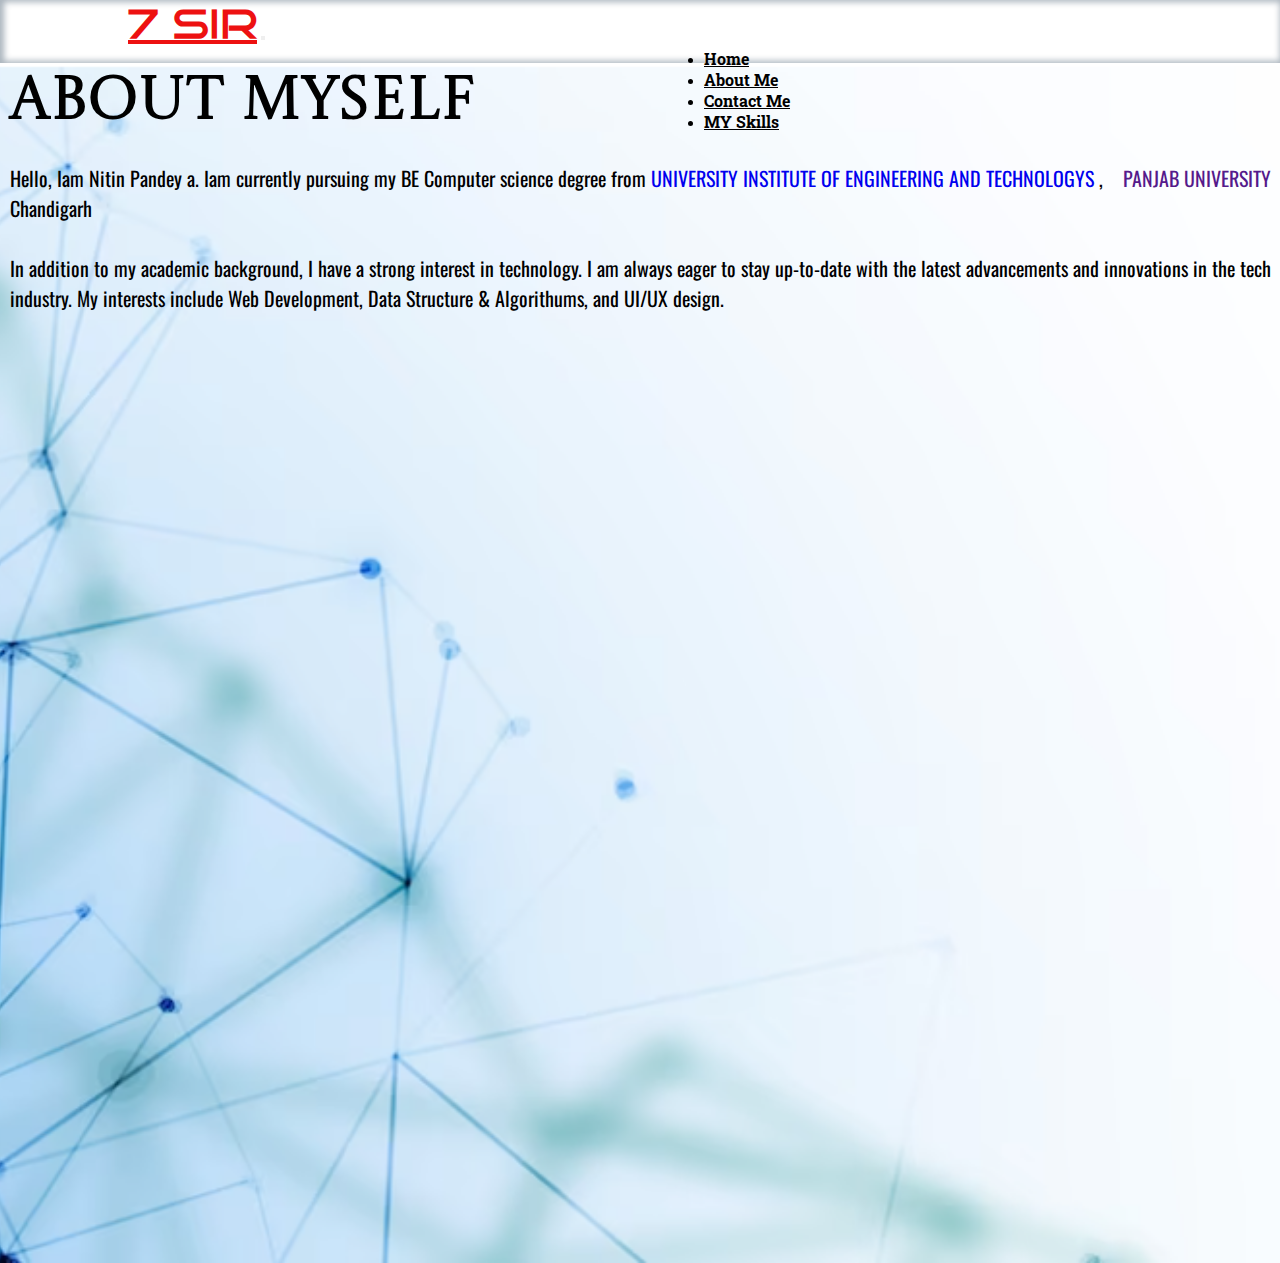
<file: Aboutme.html>
<!DOCTYPE html>
<html lang="en">
<head>
    <meta charset="UTF-8">
    <meta http-equiv="X-UA-Compatible" content="IE=edge">
    <meta name="viewport" content="width=device-width, initial-scale=1.0">
    <link rel="stylesheet" href="style.css">
    <link rel="stylesheet" href="style2.css">
    <link rel="stylesheet" href="contactstyle.css">
    <link href="https://cdn.jsdelivr.net/npm/bootstrap@5.3.0-alpha3/dist/css/bootstrap.min.css" rel="stylesheet" integrity="sha384-KK94CHFLLe+nY2dmCWGMq91rCGa5gtU4mk92HdvYe+M/SXH301p5ILy+dN9+nJOZ" crossorigin="anonymous">
    <link rel="stylesheet" href="about.css">
    <link rel="stylesheet" href="about2.css">
    <title>Information of the Developer</title>
</head> 
<body>
  <nav class="navbar navbar-expand-lg bg-body-tertiary">
    <div class="container-fluid">
      <a class="navbar-brand" href="#" style="color: rgb(237, 17, 17); font-family: 'Bruno Ace SC', cursive, cursive; font-size: 40px; font-weight: 800;">7 SIR</a>
      <button class="navbar-toggler" type="button" data-bs-toggle="collapse" data-bs-target="#navbarNav" aria-controls="navbarNav" aria-expanded="false" aria-label="Toggle navigation">
        <span class="navbar-toggler-icon"></span>
      </button>
      <div class="collapse navbar-collapse" id="navbarNav">
        <ul class="navbar-nav">
          <li class="nav-item">
            <a class="nav-link active" href="home.html" >Home</a>
          </li>
          <li class="nav-item">
            <a class="nav-link" href="Aboutme.html" target="_blank">About Me</a>
          </li>
          <li class="nav-item">
            <a class="nav-link" href="contact.html" target="_blank">Contact Me</a>
          </li>
          <li class="nav-item">
            <a class="nav-link" href="skill.html" target="_blank">MY Skills</a>
          </li>
        </ul>
      </div>
    </div>
  </nav> 

 <div class="aboutme"> <div><h1 class="myself">About Myself</h1>
  <div class="interset"><p >Hello, Iam  Nitin Pandey a. Iam currently pursuing my BE Computer science degree from <a href="https://uiet.puchd.ac.in/" target="_blank" style="text-decoration: none;">UNIVERSITY INSTITUTE OF ENGINEERING AND TECHNOLOGYS</a> , &nbsp; &nbsp;<a href="" style="text-decoration: none
  ;">PANJAB UNIVERSITY</a> Chandigarh
</p><br>
<p> In addition to my academic background, I have a strong interest in technology. I am always eager to stay up-to-date with the latest advancements and innovations in the tech industry. My interests include Web Development, Data Structure & Algorithums, and UI/UX design.</p></div>
</div>
</div>

</div>
</body>
<script src="index1.js"></script>
</html>
</file>
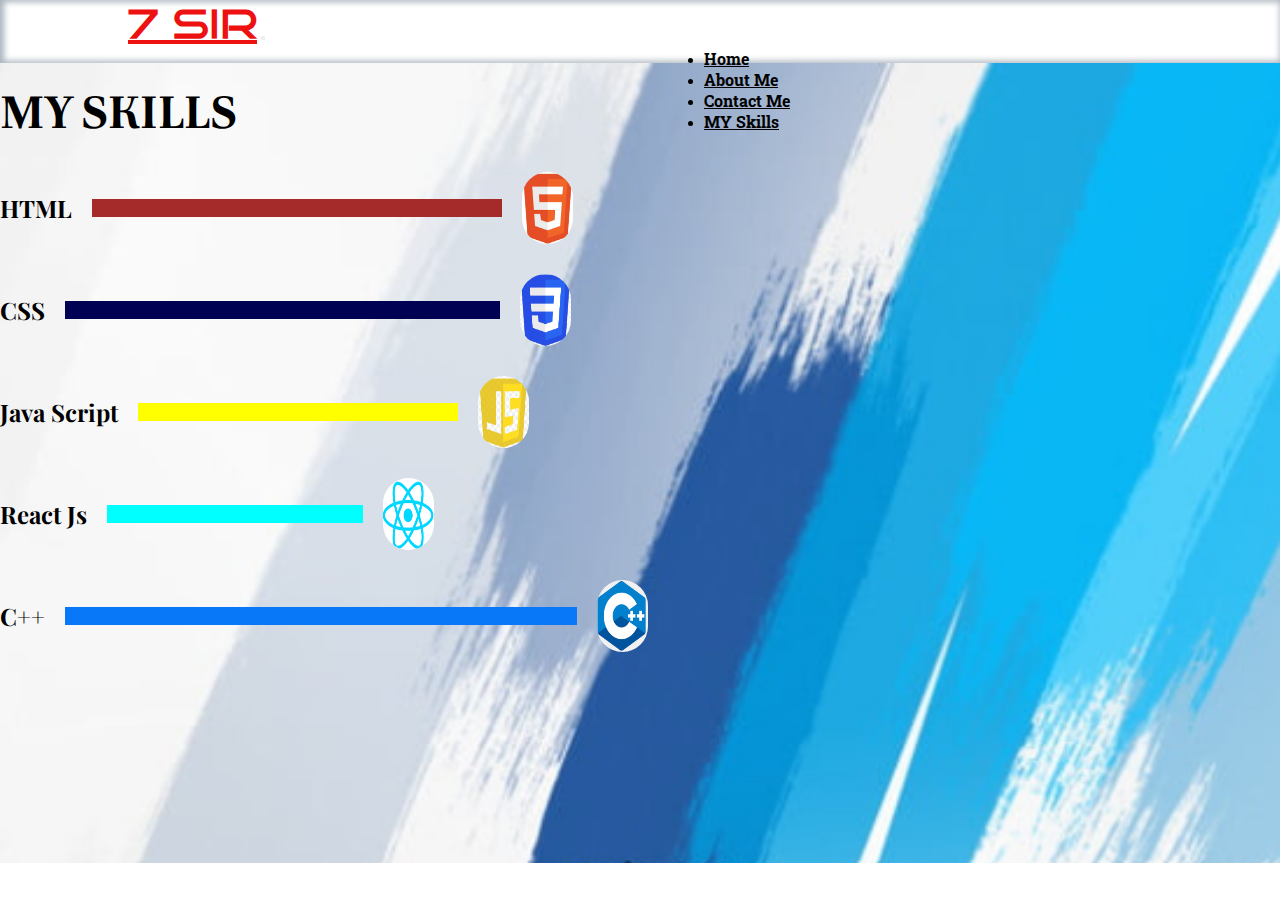
<file: skill.html>
<!DOCTYPE html>
<html lang="en">
<head>
    <meta charset="UTF-8">
    <meta http-equiv="X-UA-Compatible" content="IE=edge">
    <meta name="viewport" content="width=device-width, initial-scale=1.0">
    <link rel="stylesheet" href="style.css">
    <link rel="stylesheet" href="style2.css">
    <link rel="stylesheet" href="contactstyle.css">
    <link href="https://cdn.jsdelivr.net/npm/bootstrap@5.3.0-alpha3/dist/css/bootstrap.min.css" rel="stylesheet" integrity="sha384-KK94CHFLLe+nY2dmCWGMq91rCGa5gtU4mk92HdvYe+M/SXH301p5ILy+dN9+nJOZ" crossorigin="anonymous">
    <link rel="stylesheet" href="about.css">
    <link rel="stylesheet" href="about2.css">
    <title>Skill Bar </title>
</head>
<body>
  <nav class="navbar navbar-expand-lg bg-body-tertiary">
    <div class="container-fluid">
      <a class="navbar-brand" href="#" style="color: rgb(237, 17, 17); font-family: 'Bruno Ace SC', cursive, cursive; font-size: 40px; font-weight: 800;">7 SIR</a>
      <button class="navbar-toggler" type="button" data-bs-toggle="collapse" data-bs-target="#navbarNav" aria-controls="navbarNav" aria-expanded="false" aria-label="Toggle navigation">
        <span class="navbar-toggler-icon"></span>
      </button>
      <div class="collapse navbar-collapse" id="navbarNav">
        <ul class="navbar-nav">
          <li class="nav-item">
            <a class="nav-link active" href="home.html" >Home</a>
          </li>
          <li class="nav-item">
            <a class="nav-link" href="Aboutme.html" target="_blank">About Me</a>
          </li>
          <li class="nav-item">
            <a class="nav-link" href="contact.html" target="_blank">Contact Me</a>
          </li>
          <li class="nav-item">
            <a class="nav-link" href="skill.html" target="_blank">MY Skills</a>
          </li>
        </ul>
      </div>
    </div>
  </nav> 

  <div class="contactform about1" >
     
    <div class="about">
</p>
<br><br><br>
<div class="skillcontanor"></div>
<h2 style="font-size: 45px; font-weight: bolder; font-family: 'Poltawski Nowy', serif; color: black;">MY SKILLS</h2>
<div class="skill">
<h2>HTML</h2><div class="skill1 html"></div>
  <img src="portfolio-image6.png" class="webimg">
</div>
<!-- ********************************** -->
<div class="skill">
    <h2>CSS</h2><div class="skill1 css"></div>
      <img src="portfolio-image7.png" class="webimg">
    </div>
    <!-- ************************************ -->
    <div class="skill">
        <h2>Java Script </h2><div class="skill1 javasc"></div>
          <img src="portfolio-image8.png" class="webimg">
        </div>
        <!-- *************************************** -->
        <div class="skill">
            <h2>React Js </h2><div class="skill1 react"></div>
              <img src="portfolio-image9.png" class="webimg">
            </div>
            <!-- ******************************* -->
            <div class="skill">
                <h2>C++ </h2><div class="skill1 cplus "></div>
                  <img src="portfolio-image10.png" class="webimg">
                </div>
</div>
</div>



</div>
</file>
<file: style.css>
@import url('https://fonts.googleapis.com/css2?family=Comfortaa:wght@700&display=swap');
@import url('https://fonts.googleapis.com/css2?family=Zilla+Slab&display=swap');
@import url('https://fonts.googleapis.com/css2?family=Zilla+Slab:ital@1&display=swap');
@import url('https://fonts.googleapis.com/css2?family=Francois+One&display=swap');
@import url('https://fonts.googleapis.com/css2?family=Roboto+Slab:wght@700&display=swap');
@import url('https://fonts.googleapis.com/css2?family=Castoro+Titling&family=Permanent+Marker&display=swap');
@import url('https://fonts.googleapis.com/css2?family=Bruno+Ace+SC&family=Permanent+Marker&display=swap');
*
{
margin: 0%;
padding: 0%;
}
.sidebar
{
background-color: rgb(142, 152, 152);
/* width: 15vw; */
height: 100vh;
/* margin-left: 0%; */
transition: transform 0.1s ease-in;
margin-right: 0%;
}
.sidebar ul
{
padding: 35px;
font-size: 20px;
list-style: none;
}
.sidebar li{
/* padding: 30px; */
margin-top: 10vh;
margin-left: 2vw;
color: rgb(24, 2, 2);
font-weight: bold;
/* text-decoration: none; */
}
.sidebar li a 
{
text-decoration: none;
color: black;
font-family: system-ui, -apple-system, BlinkMacSystemFont, 'Segoe UI', Roboto, Oxygen, Ubuntu, Cantarell, 'Open Sans', 'Helvetica Neue', sans-serif;
}

.maincontent{
/* background-color: burlywood; */
width: 80vw;
height: 100vh;
display: flex;
justify-content: center;
align-items: center;
}
.contanor
{
display: flex;
height: 100%;
background-image: url(backgroundimg2.png);
background-repeat: no-repeat;
background-position: center;
background-size: cover;
z-index: -1;
}
.clientinfo
{
/* background-color: rgb(242, 0, 255); */
width:62vw ;
height: 59vh;
display: flex;
justify-content: space-around;
}
.portfolioimg
{
width: 20vw;
height: 40vh;
border-radius: 160px ;
margin-top: 30px;
/* margin-left: 400px; */
}
.portfolioinfo
{
display: flex;
flex-direction: column;
justify-content: center;
width: 40vw;
}
.hamberger
{
position: absolute;
left: 1285px;
cursor: pointer;
margin-top: 30px;
}
.iron{
    height: 45px;
    width: 45px;
    margin-top: -30px;
}
.cross
{
    height: 45px;
    width: 45px;
   margin-left: 178px;
   margin-top: -30px;
}
 .turnsidebar
{
transform: translate(2000px,0px);
position: relative;
} 
/* #auto1::after{
    content:'|';
animation: blink 0.5s infinite ;

   }
   @keyframes blink{
   0% {
opacity: 0;
   }
100%
{
opacity: 1;
}} */
.container-fluid
{
font-weight: bold;
 /* box-shadow: rgba(50, 50, 93, 0.25) 0px 50px 100px -20px, rgba(0, 0, 0, 0.3) 0px 30px 60px -30px, rgba(10, 37, 64, 0.35) 0px -2px 6px 0px inset;; */
height: 7vh;
/* margin-left: 2vw; */
}
.collapse
{
margin-left: 55vw;
}
.navbar-brand
{
margin-left: 10vw;
color: rgb(41, 41, 85);
}
.container-fluid  .navbar-brand{
font-size: 30px;
}
.navbar{

    box-shadow: rgba(50, 50, 93, 0.25) 0px 50px 100px -20px, rgba(0, 0, 0, 0.3) 0px 30px 60px -30px, rgba(10, 37, 64, 0.35) 2px 0px 6px 2px inset;;
}
.navbar-nav li a 
{
color: black;
font-family: 'Roboto Slab', serif;
}
@media(max-width:550px)
{
    .portfolioinfo
    {
    width: 80vw;
    }
    .portfolioimg
    
    {
    display: none;
    }
}
</file>
<file: style2.css>
.info
{
    color: aliceblue;
font-family: Georgia, 'Times New Roman', Times, serif;    
}
.Hello
{
font-size: 60px;
font-family: Georgia, 'Times New Roman', Times, serif;  
}
.name
{
font-size: 65px;

}
.profile
{
font-size: 55px;
}
.buttons
{
margin-top: 30px;
/* padding: 30px; */
}
.download
{
padding: 2%;
border-radius: 30px;
font-weight: bold;
cursor: pointer;
background-color: rgba(255, 164, 45, 0.915);
}
.mediabutton
{
    /* font-weight: bold; */
    padding: 3%;
    margin-left: 19px;
    border-radius: 40px;
cursor: pointer;
    background-color: rgb(238, 120, 120);
    color: azure;
width: 80px;
height: 80px;
}
.media
{
height: 30px;
width: 30px;
margin-top: 20px;
margin-left: 20px;
border-radius: 5px;
cursor: pointer;
}
</file>
<file: contactstyle.css>
.contactform
{
display: flex;
justify-content: space-around;
flex-direction: row;
padding-left: 0%;
height: 100%;
background-image: url(backgroundimg3.png);
background-position: center;
background-repeat: no-repeat;
background-size: cover;
}

.mb-3
{
margin-top: 30px;
display: flex;
flex-direction: column;
color: aliceblue;
}
.btn
{
margin-top: 25px;
padding: 15px;
border-radius: 35px;
/* width: 7vw; */
width: 92px;
font-weight: bold;
}
.form-label
{
font-size: 20px;
}
.contatdetails
{
margin-top: -3vh;
}
.enquery
{
font-size: 45px;
font-weight: bold;
color: aliceblue;
}
#form-check
{
display: flex;
flex-direction: row;
}
.form-check-input
{
width: 30px;
}
.form-control
{
border-radius: 5px;
height: 3vh;
margin-top: 4px;
}
#exampleInputquery
{
width: 20vw;
height: 10vh;
}
.contact
{
margin-top: 10vh}
.formtext
{
margin-top: -6%;
}
@media(max-width:430px)
{
.mb-3
{
margin-top: 12px;
/* margin-left: 20px; */
}
.form-control
{
    width: 80vw;
}
.enquery
{
margin: 30px;
}
.form-label
{
width: 70vw;
}
}
</file>
<file: about.css>
@import url('https://fonts.googleapis.com/css2?family=Castoro+Titling&display=swap');
@import url('https://fonts.googleapis.com/css2?family=Poltawski+Nowy:wght@700&display=swap');
@import url('https://fonts.googleapis.com/css2?family=Playfair+Display:ital,wght@1,800&family=Poltawski+Nowy:wght@700&display=swap');
.contactform
{
background-image: url(backgroundimg6.png);
display: flex;
flex-direction: column;
background-size: cover;
height: 800px;
}
.about
{
color: rgb(241, 16, 13);
margin-top: -20%;
}
.skillcontanor
{
margin-top: 10px;
margin-left: 30px;
}
.skill
{
display: flex;
align-items: center;
margin-top: 30px;
font-family: 'Playfair Display', serif;
color: black;
}
.webimg
{
margin-left: 20px;
height: 8vh;
width: 4vw;
border-radius: 70px;
}

.skill1
{
background-color: brown;
height: 2vh;
margin-left: 20px;
/* margin-top: 30px; */
font-weight: 900;
}
.html{
/* background-color: black; */
width: 32vw;

}
.css
{
/* background-color: black; */
width: 34vw;
background-color: rgb(1, 1, 84);
}
.javasc
{
width: 25vw;
background-color: yellow;
}
.react
{
width: 20vw;
background-color: aqua;
}
.cplus
{
width: 40vw;
background-color: rgb(8, 120, 249);}
.me{
font-size: 45px;
font-family: 'Franklin Gothic Medium', 'Arial Narrow', Arial, sans-serif;
font-weight: 700;
}
.hamberger1
{
    position: absolute;
    left: 1285px;
    cursor: pointer;
    margin-top: 30px;
}
.iron1{
    height: 45px;
    width: 45px;
    margin-top: -30px;
}
.cross1
{
    height: 45px;
    width: 45px;
   margin-left: 124px;
   margin-top: -30px;}
@media(max-width:700px)
{
.skillcontanor
{
margin-top: -260px;
}
.webimg
{
width: 20vw;
}
}
</file>
<file: about2.css>
@import url('https://fonts.googleapis.com/css2?family=Oswald&display=swap');

@import url('https://fonts.googleapis.com/css2?family=Castoro+Titling&display=swap');.aboutme{  
     height: 1200px;
    background-image: url(backgroundimg5.png);
    background-size: cover;
    background-repeat: no-repeat;
    background-position: center;
    /* background-size: cover; */

}
.myself
{
font-size: 60px;
font-family: 'Castoro Titling', cursive;
font-weight: bolder;
margin-left: 10px;
}
.interset
{
    font-family: 'Oswald', sans-serif;
    margin-top: 20px;
    font-size: 20px;
    margin-left: 10px;
}
</file>
